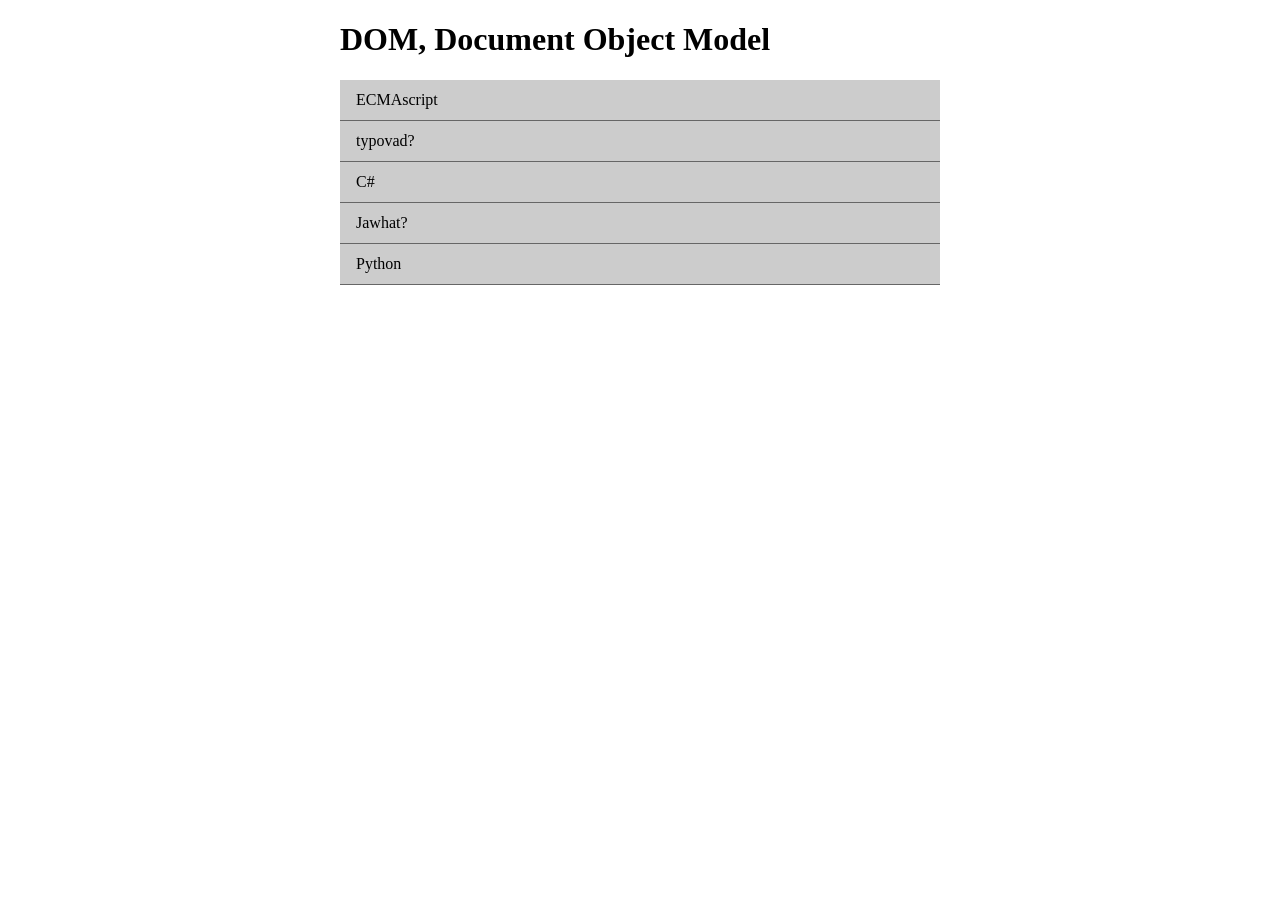
<file: .vscode/lektion lek/Untitled-1.html>
<!DOCTYPE html>
<html lang="sv">

<head>
    <meta charset="UTF-8">
    <meta name="viewport" content="width=device-width, initial-scale=1.0">
    <title>DOM</title>
    <style>
        body {
            max-width: 600px;
            margin: 0 auto;
        }

        ul {
            list-style: none;
            margin: 0;
            padding: 0;
        }

        li {
            text-indent: 1em;
            width: 100%;
            height: 40px;
            line-height: 40px;
            background-color: #ccc;
            border-bottom: 1px solid #666;
        }

        .highlight {
            background-color: red;
            color: white;
            font-weight: bold;
        }
    </style>
</head>

<body>
    <h1>DOM, Document Object Model</h1>

    <ul id="languages">
        <li class="langs" id="javascript">JavaScript</li>
        <li class="langs" id="typescript">TypeScript</li>
        <li class="langs" id="csharp">C#</li>
        <li class="langs" id="java">Java</li>
        <li class="langs" id="python">Python</li>
    </ul>
</body>

<script>
let JavaScriptEl = document.getElementById("javascript");
JavaScriptEl.innerHTML = "ECMAscript";
let TypeScriptEl = document.getElementById("typescript");
TypeScriptEl.innerHTML = "typovad?";
let JavaEl = document.getElementById("java");
java.innerHTML = "Jawhat?";


</script>
</html>
</file>
